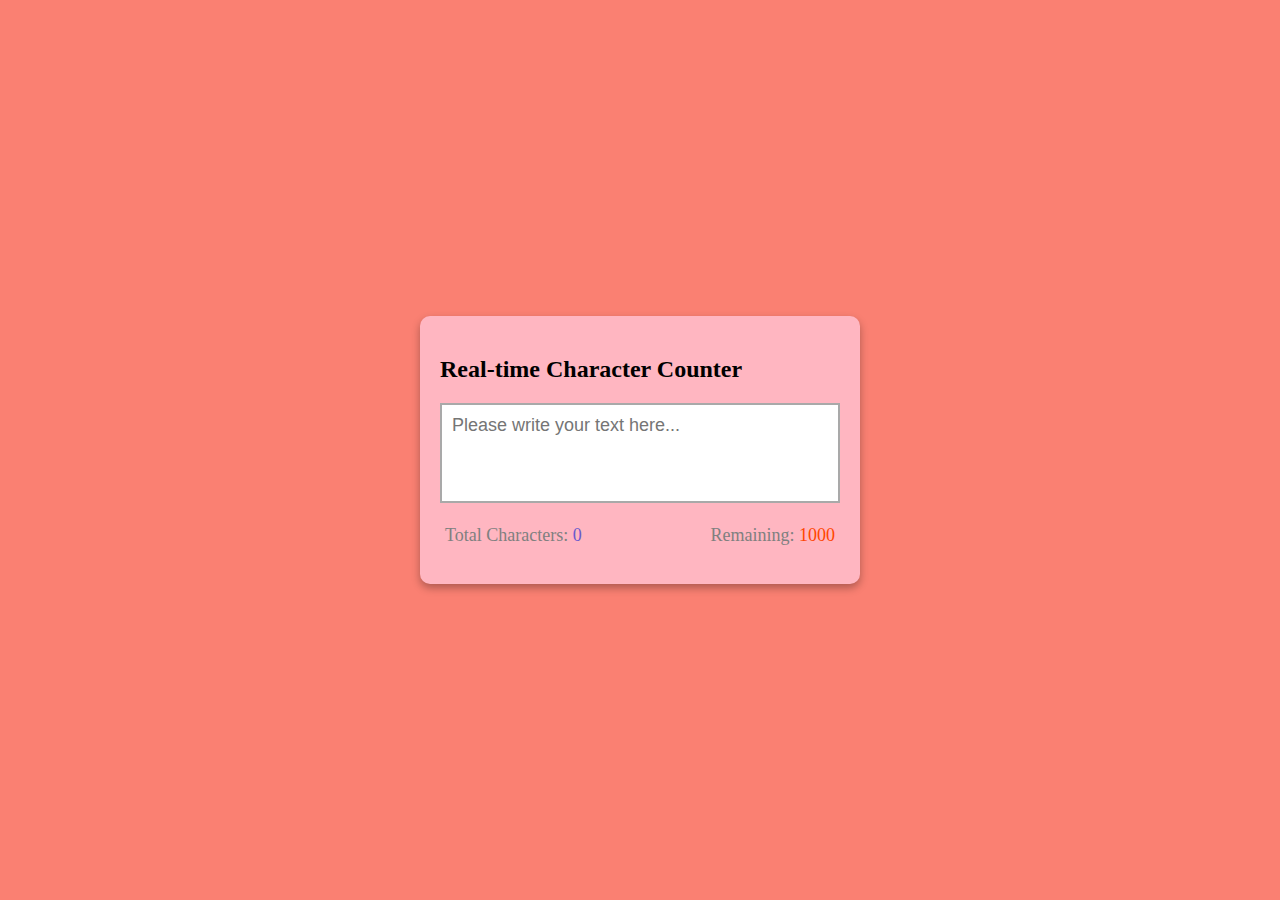
<file: index.html>
<!DOCTYPE html>
<html lang="en">
<head>
    <meta charset="UTF-8">
    <meta http-equiv="X-UA-Compatible" content="IE=edge">
    <meta name="viewport" content="width=device-width, initial-scale=1.0">
    <title>Real Time Character Counter</title>
    <link rel="stylesheet" href="style.css">

</head>
<body>
    <div class="container">
        <h2>Real-time Character Counter</h2>
        <textarea 
            id="textarea" 
            class="textarea" 
            placeholder="Please write your text here..." 
            maxlength="1000"
        ></textarea>
        <div class="counter-container">
            <p>
                Total Characters: 
                <span class="total-counter" id="total-counter"></span>
            </p>
            <p>
                Remaining: 
                <span class="remaining-counter" id="remaining-counter"></span>
            </p>
        </div>
    </div>
    <script src="index.js"></script>
</body>
</html>
</file>
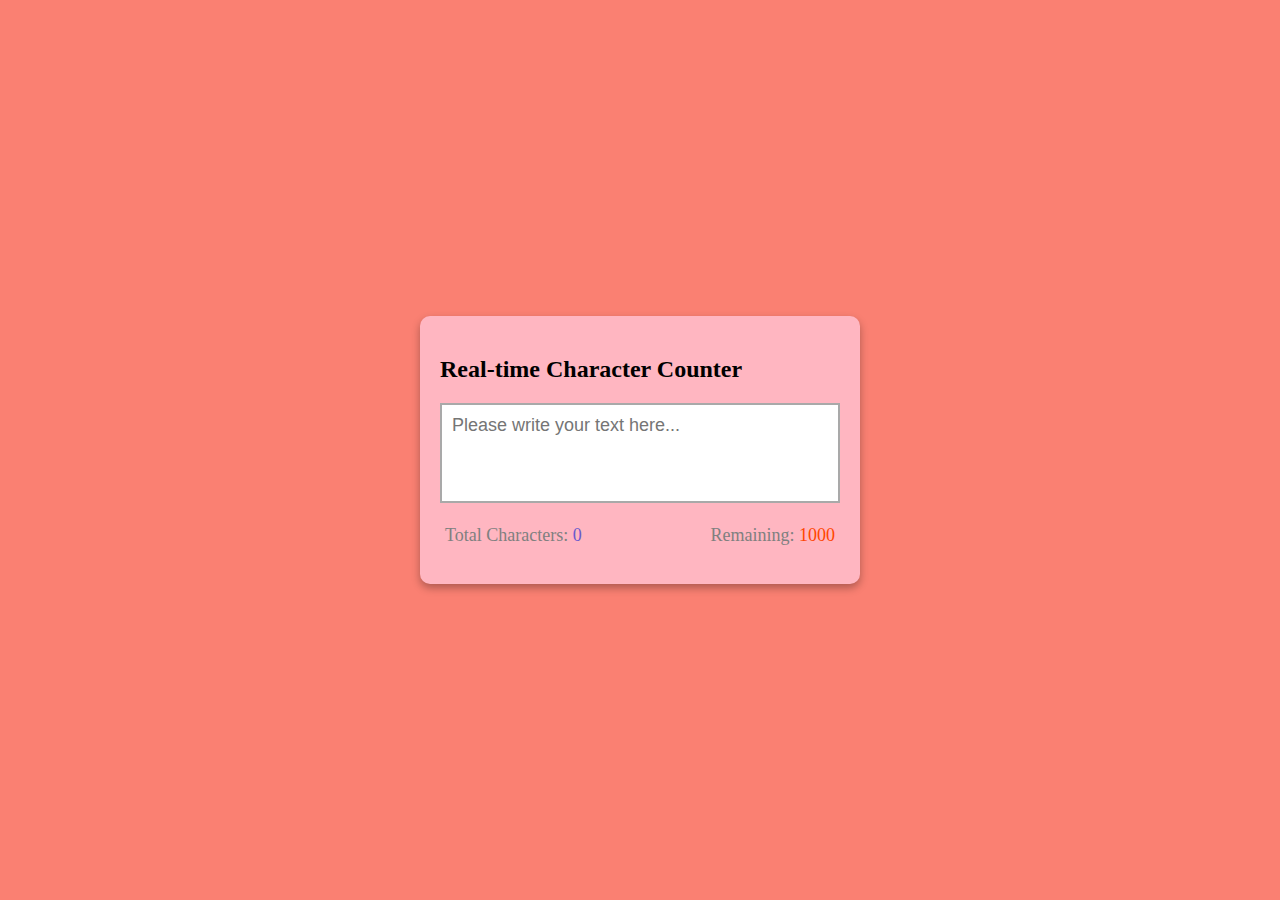
<file: character_counter.html>
<!DOCTYPE html>
<html lang="en">
<head>
    <meta charset="UTF-8">
    <meta http-equiv="X-UA-Compatible" content="IE=edge">
    <meta name="viewport" content="width=device-width, initial-scale=1.0">
    <title>Real Time Character Counter</title>
    <link rel="stylesheet" href="style.css">

</head>
<body>
    <div class="container">
        <h2>Real-time Character Counter</h2>
        <textarea 
            id="textarea" 
            class="textarea" 
            placeholder="Please write your text here..." 
            maxlength="1000"
        ></textarea>
        <div class="counter-container">
            <p>
                Total Characters: 
                <span class="total-counter" id="total-counter"></span>
            </p>
            <p>
                Remaining: 
                <span class="remaining-counter" id="remaining-counter"></span>
            </p>
        </div>
    </div>
    <script src="index.js"></script>
</body>
</html>
</file>
<file: style.css>
body{
    margin:0;
    display:flex;
    justify-content: center;
    height: 100vh;
    align-items: center;
    background-color: salmon;
    font-family: cursive;
}

.container{
    background-color: lightpink;
    width: 400px;
    padding: 20px;
    margin: 5px;
    border-radius: 10px;
    box-shadow: 0 4px 8px rgba(0,0,0,.3);
}

.textarea{
    resize: none;
    width: 100%;
    height: 100px;
    font-size: 18px;
    font-family: sans-serif;
    padding: 10px;
    box-sizing: border-box;
    border: solid 2px darkgrey;
}

.counter-container{
    display: flex;
    justify-content: space-between;
    padding: 0 5px;
}

.counter-container p{
    font-size: 18px;
    color: gray;
}

.total-counter{
    color: slateblue;
}

.remaining-counter{
    color: orangered;
}
</file>
